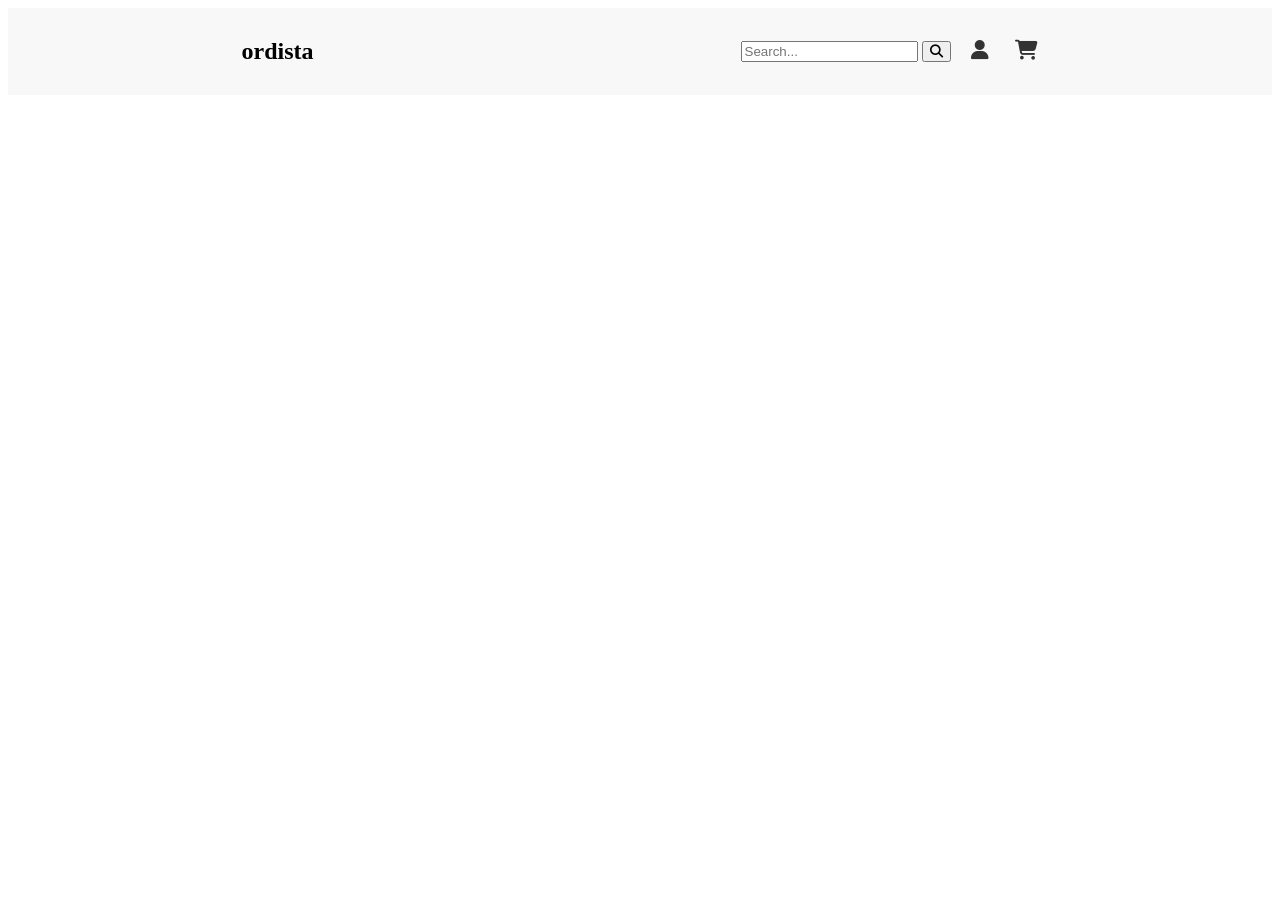
<file: templates/index.html>
<!DOCTYPE html>
<html lang="en">
<head>
    <meta charset="UTF-8">
    <meta name="viewport" content="width=device-width, initial-scale=1.0">
    <title>ordista</title>
    <link rel="stylesheet" href="https://cdnjs.cloudflare.com/ajax/libs/font-awesome/6.4.0/css/all.min.css">
    <link rel="stylesheet" href="/static/main.css">
</head>
<body>
    <nav>
        <h2>ordista</h2>
        <div class="nav-right">
            <form action="/search" method="get" class="search-form">
                <input type="search" name="q" placeholder="Search...">
                <button type="submit" class="search-btn">
                <i class="fa-solid fa-magnifying-glass"></i>
                </button>
            </form>
            <a href="/account" class="icon"><i class="fa-solid fa-user"></i></a>
            <a href="/cart" class="icon"><i class="fa-solid fa-cart-shopping"></i></a>
        </div>
    

    </nav>
</body>
</html>
</file>
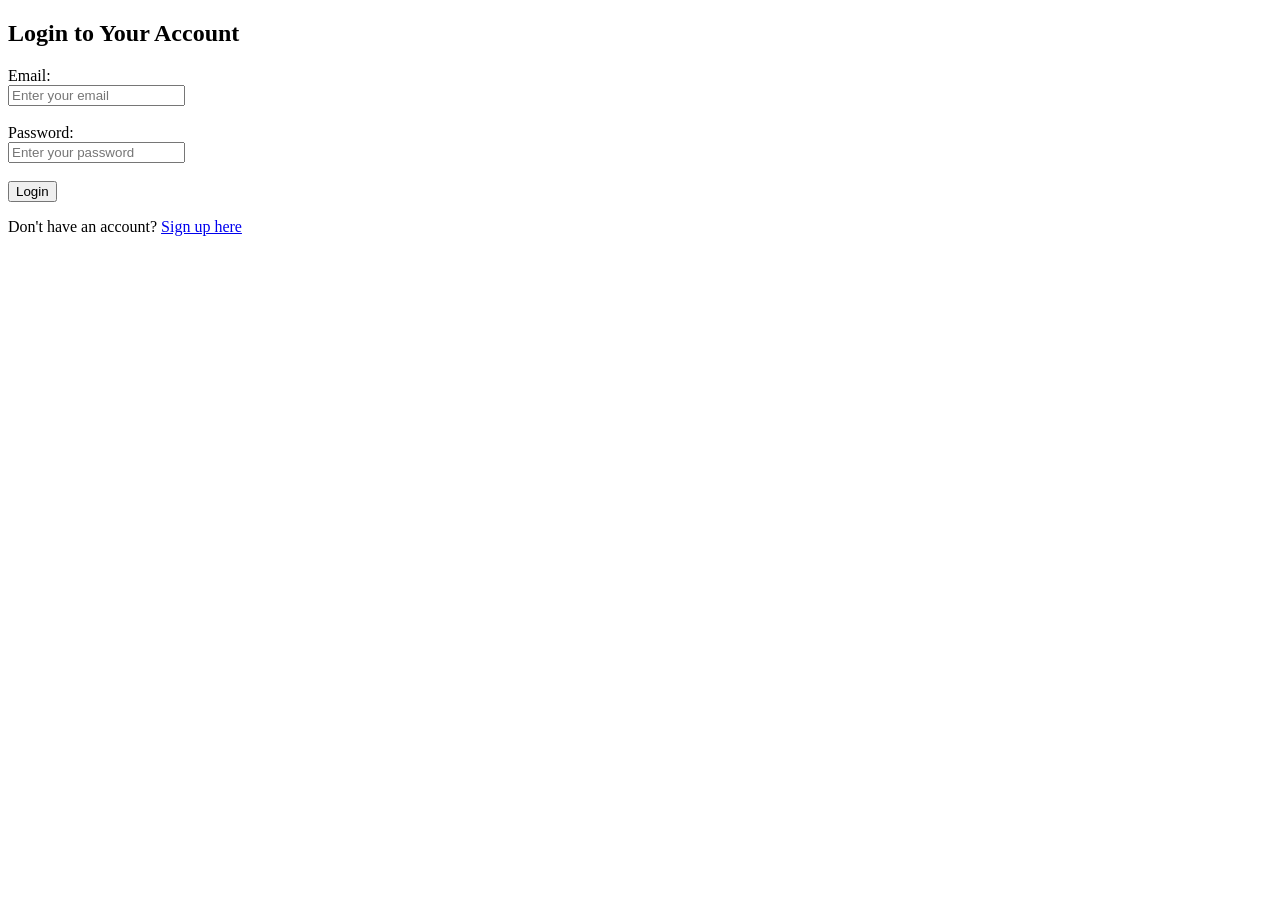
<file: templates/account.html>
<!DOCTYPE html>
<html lang="en">
<head>
  <meta charset="UTF-8">
  <meta name="viewport" content="width=device-width, initial-scale=1.0">
  <title>Account Login</title>
    <link rel="stylesheet" href="https://cdnjs.cloudflare.com/ajax/libs/font-awesome/6.4.0/css/all.min.css">
    <link rel="stylesheet" href="/static/main.css">
</head>
<body>
  <h2>Login to Your Account</h2>
  
  <form action="/login" method="post" class="account-form">
    <label for="email">Email:</label><br>
    <input type="email" id="email" name="email" placeholder="Enter your email" required><br><br>
    
    <label for="password">Password:</label><br>
    <input type="password" id="password" name="password" placeholder="Enter your password" required><br><br>
    
    <button type="submit">Login</button>
  </form>
  
  <p>Don't have an account? <a href="/signup">Sign up here</a></p>
</body>
</html>
</file>
<file: static/main.css>
nav {
    display: flex;
    justify-content: space-around;
    align-items: center;
    padding: 10px 20px;
    background-color: #f8f8f8;
}
.nav-right {
    display: flex;
    justify-content: space-around;
    align-items: center;
    gap: 20px;
}
.icon {
    width: 24px;
    height: 24px;
    font-size: 20px;
    color: #333;
}
h2:hover {
    color: #0bb9f8;
}

.login-container {
      background: #fff;
      padding: 30px;
      border-radius: 8px;
      box-shadow: 0 4px 10px rgba(0,0,0,0.1);
      width: 350px;
    }

.login-container h2 {
      text-align: center;
      margin-bottom: 20px;
      color: #333;
    }
 .login-container label {
      display: block;
      margin-bottom: 5px;
      color: #555;
    }

    .login-container input {
      width: 100%;
      padding: 10px;
      margin-bottom: 15px;
      border: 1px solid #ccc;
      border-radius: 4px;
    }

    .login-container button {
      width: 100%;
      padding: 10px;
      background: #232F3E; /* لون غامق */
      color: #fff;
      border: none;
      border-radius: 4px;
      cursor: pointer;
      font-size: 16px;
    }

    .login-container button:hover {
      background: #37475A; /* لون أفتح عند المرور */
    }
 .login-container p {
      text-align: center;
      margin-top: 15px;
      font-size: 14px;
    }

    .login-container a {
      color: #232F3E;
      text-decoration: none;
    }

    .login-container a:hover {
      text-decoration: underline;
    }
</file>
